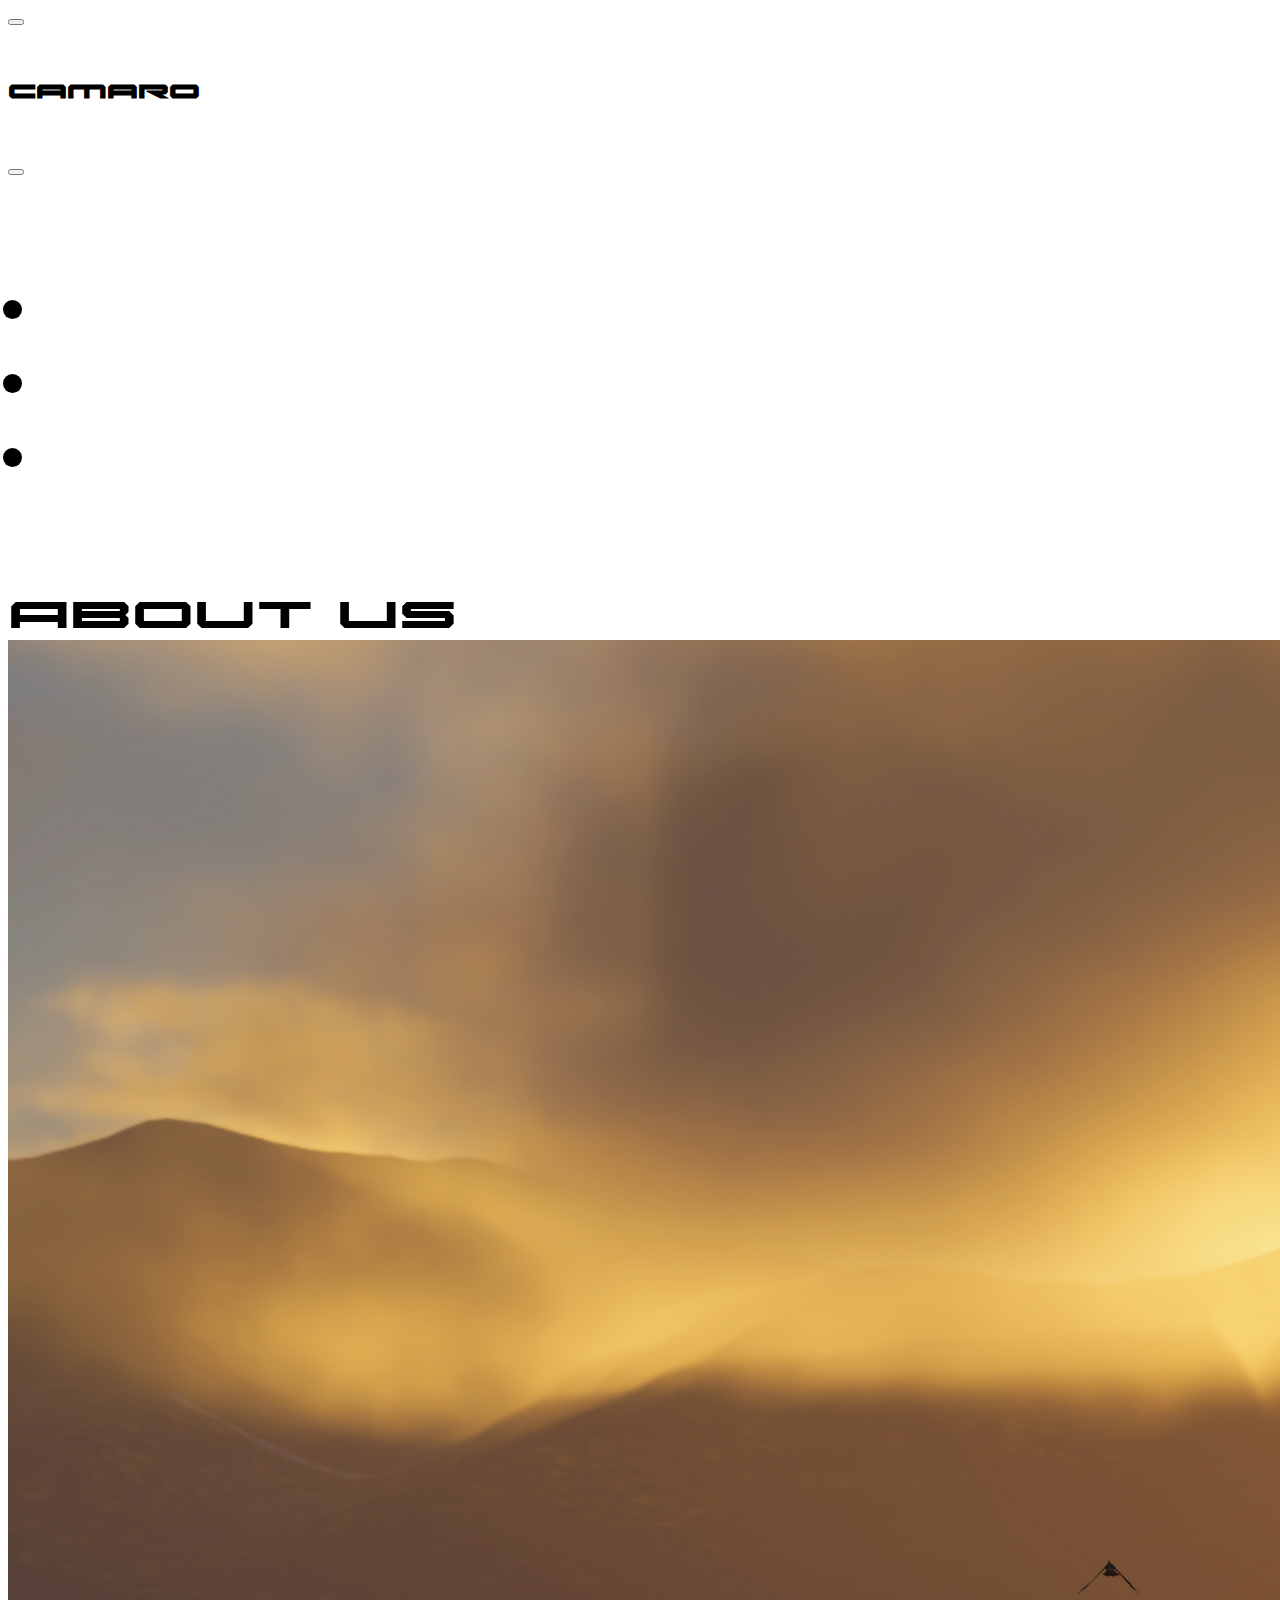
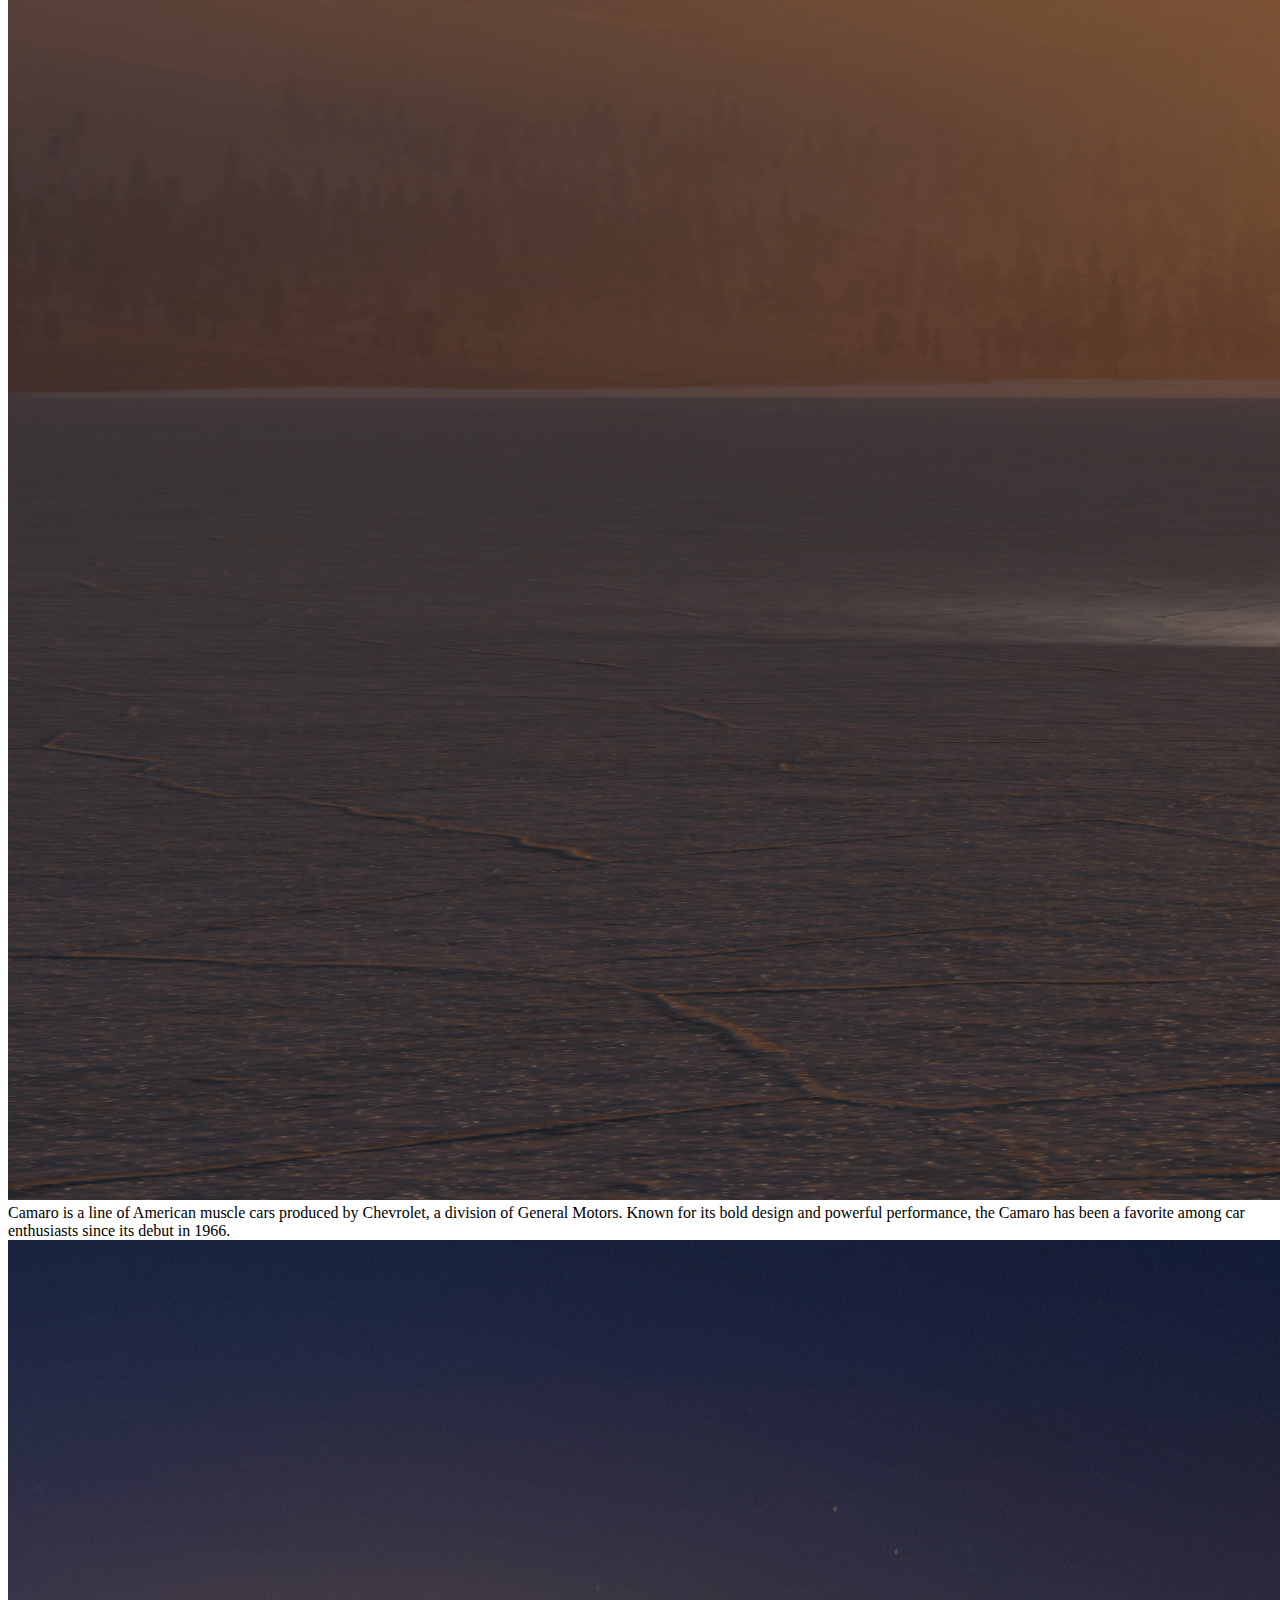
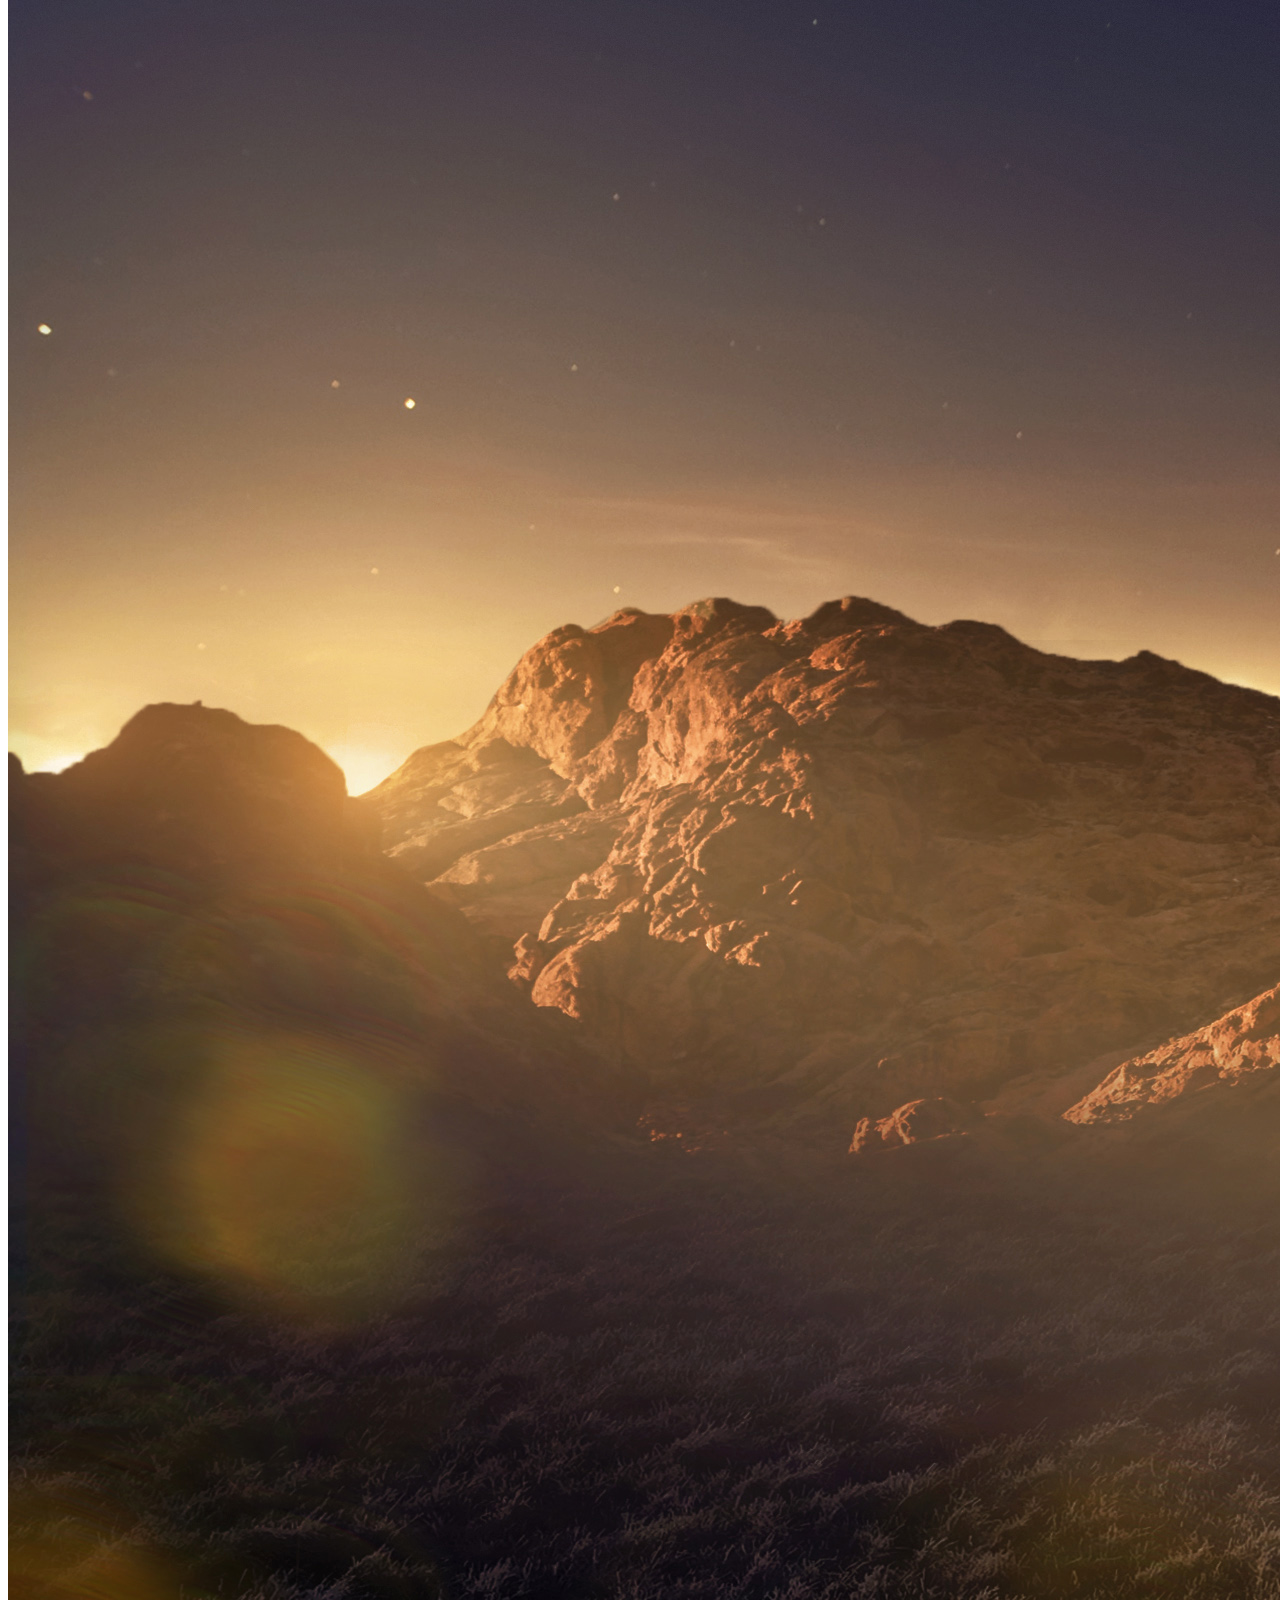
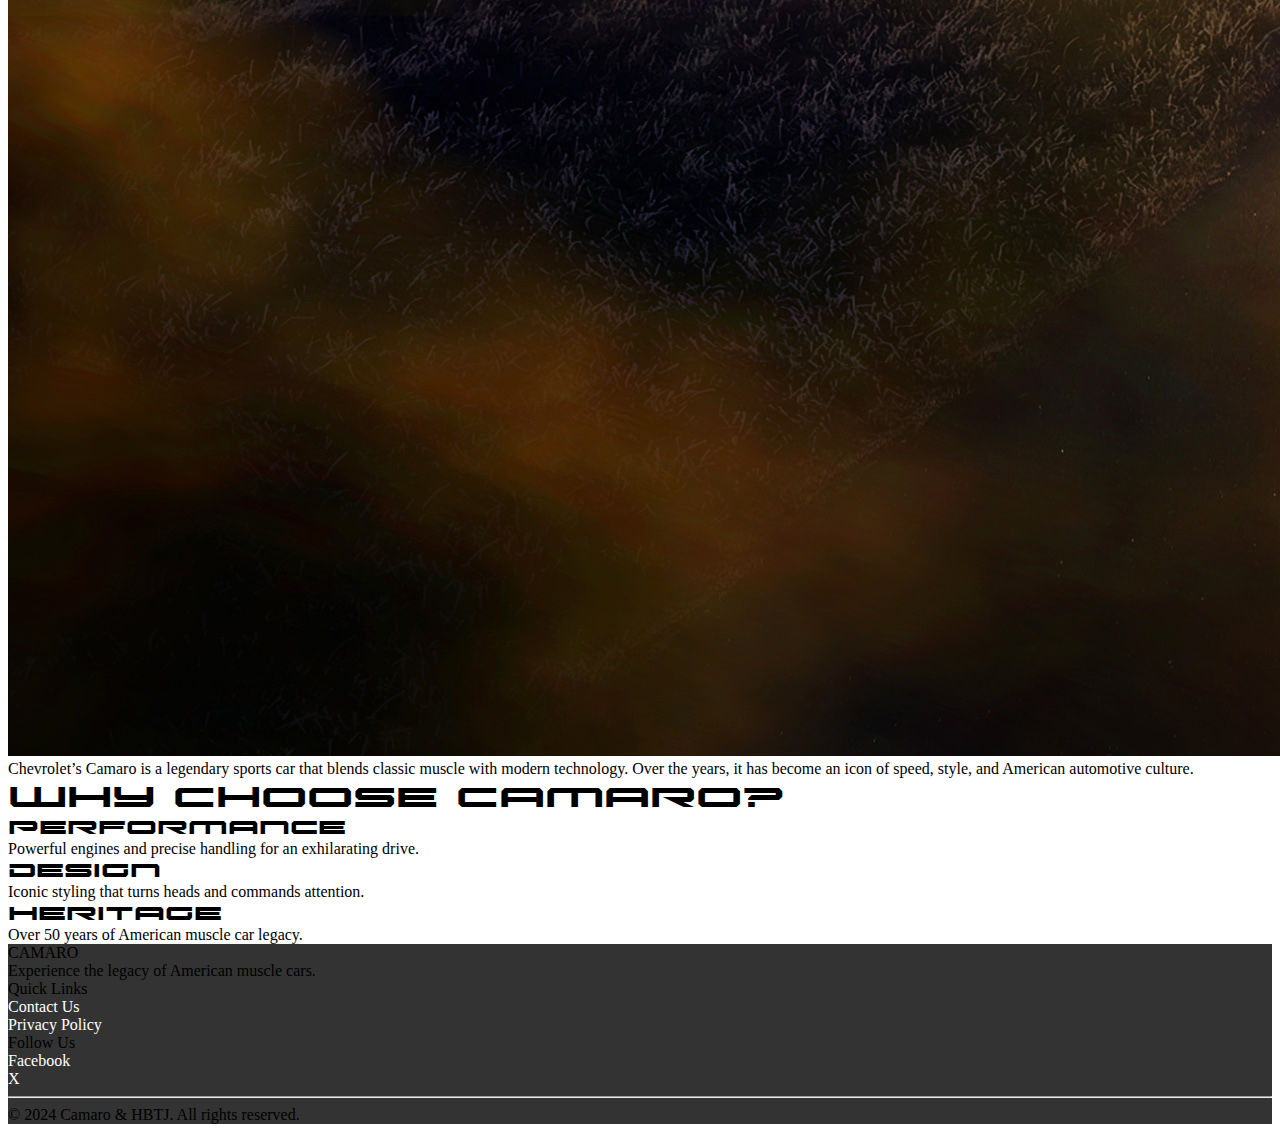
<file: about.html>
<!doctype html>
<html lang="en">
  <head>
    <title>About Us</title>
    <!-- Required meta tags -->
    <meta charset="utf-8" />
    <meta
      name="viewport"
      content="width=device-width, initial-scale=1, shrink-to-fit=no"
    />

    <!-- Bootstrap CSS v5.2.1 -->
    <link
      href="https://cdn.jsdelivr.net/npm/bootstrap@5.3.2/dist/css/bootstrap.min.css"
      rel="stylesheet"
      integrity="sha384-T3c6CoIi6uLrA9TneNEoa7RxnatzjcDSCmG1MXxSR1GAsXEV/Dwwykc2MPK8M2HN"
      crossorigin="anonymous"
    />
    <link rel="stylesheet" href="style.css">
  </head>

  <body class="bg-black overflow-x-hidden">
    <header>
      <nav class="navbar navbar-dark bg-body-transparent text-black">
        <div class="container-fluid d-flex align-items-center justify-content-end">
          <button class="navbar-toggler" type="button" data-bs-toggle="offcanvas" data-bs-target="#offcanvasNavbar" aria-controls="offcanvasNavbar" aria-label="Toggle navigation">
            <span class="navbar-toggler-icon"></span>
          </button>
          <div class="offcanvas offcanvas-end" tabindex="-1" id="offcanvasNavbar" aria-labelledby="offcanvasNavbarLabel">
            <div class="offcanvas-header bg-666 text-white" data-bs-theme="dark">
              <h5 class="offcanvas-title oramac-5" id="offcanvasNavbarLabel">Camaro</h5>
              <button type="button" class="btn-close" data-bs-dismiss="offcanvas" aria-label="Close"></button>
            </div>
            <div class="offcanvas-body bg-666 oramac-2">
              <ul class="navbar-nav justify-content-center align-items-center d-flex fs-3 flex-grow-1 pe-3">
                <li class="nav-item">
                  <a class="nav-link" href="home.html">Home</a>
                </li>
                <li class="nav-item">
                  <a class="nav-link" href="about.html">About</a>
                </li>
                <li class="nav-item">
                  <a class="nav-link" href="timeline.html">Models/Timeline</a>
                </li>
              </ul>
            </div>
          </div>
        </div>
      </nav>
    </header>
    <main>
      <div class="container-fluid">
        <div class="row">
          <div class="col-12 d-flex align-items-center justify-content-center text-center oramac-3 text-white text-decoration-underline slideDown">
            About Us
          </div>
        </div>
      </div>
      <div class="container">
        <div class="row">
          <div class="col-lg-5 col-md-12 d-flex align-items-center justify-content-center text-center slideRight my-3">
            <img src="imgs/Camaro1.jpg" class="img-fluid mx-auto rounded-4" alt="Camaro1">
          </div>
          <div class="col-lg-7 col-md-12 text-white d-flex align-items-center justify-content-center text-center oramac-ss slideLeft my-3">
            Camaro is a line of American muscle cars produced by Chevrolet, a division of General Motors. Known for its bold design and powerful performance, the Camaro has been a favorite among car enthusiasts since its debut in 1966.
          </div>
        </div>
        <div class="row">
          <div class="col-lg-5 col-md-12 d-flex align-items-center justify-content-center text-center slideRight my-3">
            <img src="imgs/Camaro2.jpg" class="img-fluid mx-auto rounded-4" alt="Camaro2">
          </div>
          <div class="col-lg-7 col-md-12 text-white d-flex align-items-center justify-content-center text-center oramac-ss slideLeft my-3">
            Chevrolet’s Camaro is a legendary sports car that blends classic muscle with modern technology. Over the years, it has become an icon of speed, style, and American automotive culture.
          </div>
        </div>
      </div>
      <div class="container-fluid">
        <div class="row">
          <div class="col-12 d-flex align-items-center justify-content-center text-center oramac-4 text-white text-decoration-underline my-4">
            Why Choose Camaro?
          </div>
        </div>
        <div class="row">
          <div class="col-lg-4 col-sm-12 my-3">
            <div class="border border-1 border-white text-center text-white p-3 mx-4 rounded-4 h-100">
              <span class="oramac-5 text-decoration-underline">Performance</span><br><span class="oramac-ss">Powerful engines and precise handling for an exhilarating drive.</span>
            </div>
          </div>
          <div class="col-lg-4 col-sm-12 my-3">
            <div class="border border-1 border-white text-center text-white p-3 mx-4 rounded-4 h-100">
              <span class="oramac-5 text-decoration-underline">Design</span><br><span class="oramac-ss">Iconic styling that turns heads and commands attention.</span>
            </div>
          </div>
          <div class="col-lg-4 col-sm-12 my-3">
            <div class="border border-1 border-white text-center text-white p-3 mx-4 rounded-4 h-100">
              <span class="oramac-5 text-decoration-underline">Heritage</span><br><span class="oramac-ss">Over 50 years of American muscle car legacy.</span>
            </div>
          </div>
        </div>
      </div>
    </main>
    <footer>
      <div class="container-fluid text-white bg-333 fs-3 mt-5">
        <div class="row p-4 h-100">
          <div class="col-4">
            CAMARO<br><span class="fs-5 opacity-50">Experience the legacy of American muscle cars.</span>
          </div>
          <div class="col-4">
            Quick Links<br><span class="fs-5 text-decoration-underline opacity-50 pointer"><a href="https://www.chevrolet.com/support" target="_blank">Contact Us</a> <br><a href="https://www.gm.com/privacy-statement" target="_blank">Privacy Policy</a></span>
          </div>
          <div class="col-4">
            Follow Us<br><span class="fs-5 scale opacity-50 pointer"><a href="https://www.facebook.com/chevycamaro/" target="_blank">Facebook</a> <br><a href="https://x.com/chevycamaro" target="_blank">X</a></span>
          </div>
        </div>
        <hr class="border border-1 border-white opacity-100">
        <div class="row">
          <div class="col-12 text-center fs-5 opacity-50 mb-3">
            © 2024 Camaro & HBTJ. All rights reserved.
          </div>
        </div>
      </div>
    </footer>
    <!-- Bootstrap JavaScript Libraries -->
    <script
      src="https://cdn.jsdelivr.net/npm/@popperjs/core@2.11.8/dist/umd/popper.min.js"
      integrity="sha384-I7E8VVD/ismYTF4hNIPjVp/Zjvgyol6VFvRkX/vR+Vc4jQkC+hVqc2pM8ODewa9r"
      crossorigin="anonymous"
    ></script>

    <script
      src="https://cdn.jsdelivr.net/npm/bootstrap@5.3.2/dist/js/bootstrap.min.js"
      integrity="sha384-BBtl+eGJRgqQAUMxJ7pMwbEyER4l1g+O15P+16Ep7Q9Q+zqX6gSbd85u4mG4QzX+"
      crossorigin="anonymous"
    ></script>
    <script src="script.js"></script>
  </body>
</html>
</file>
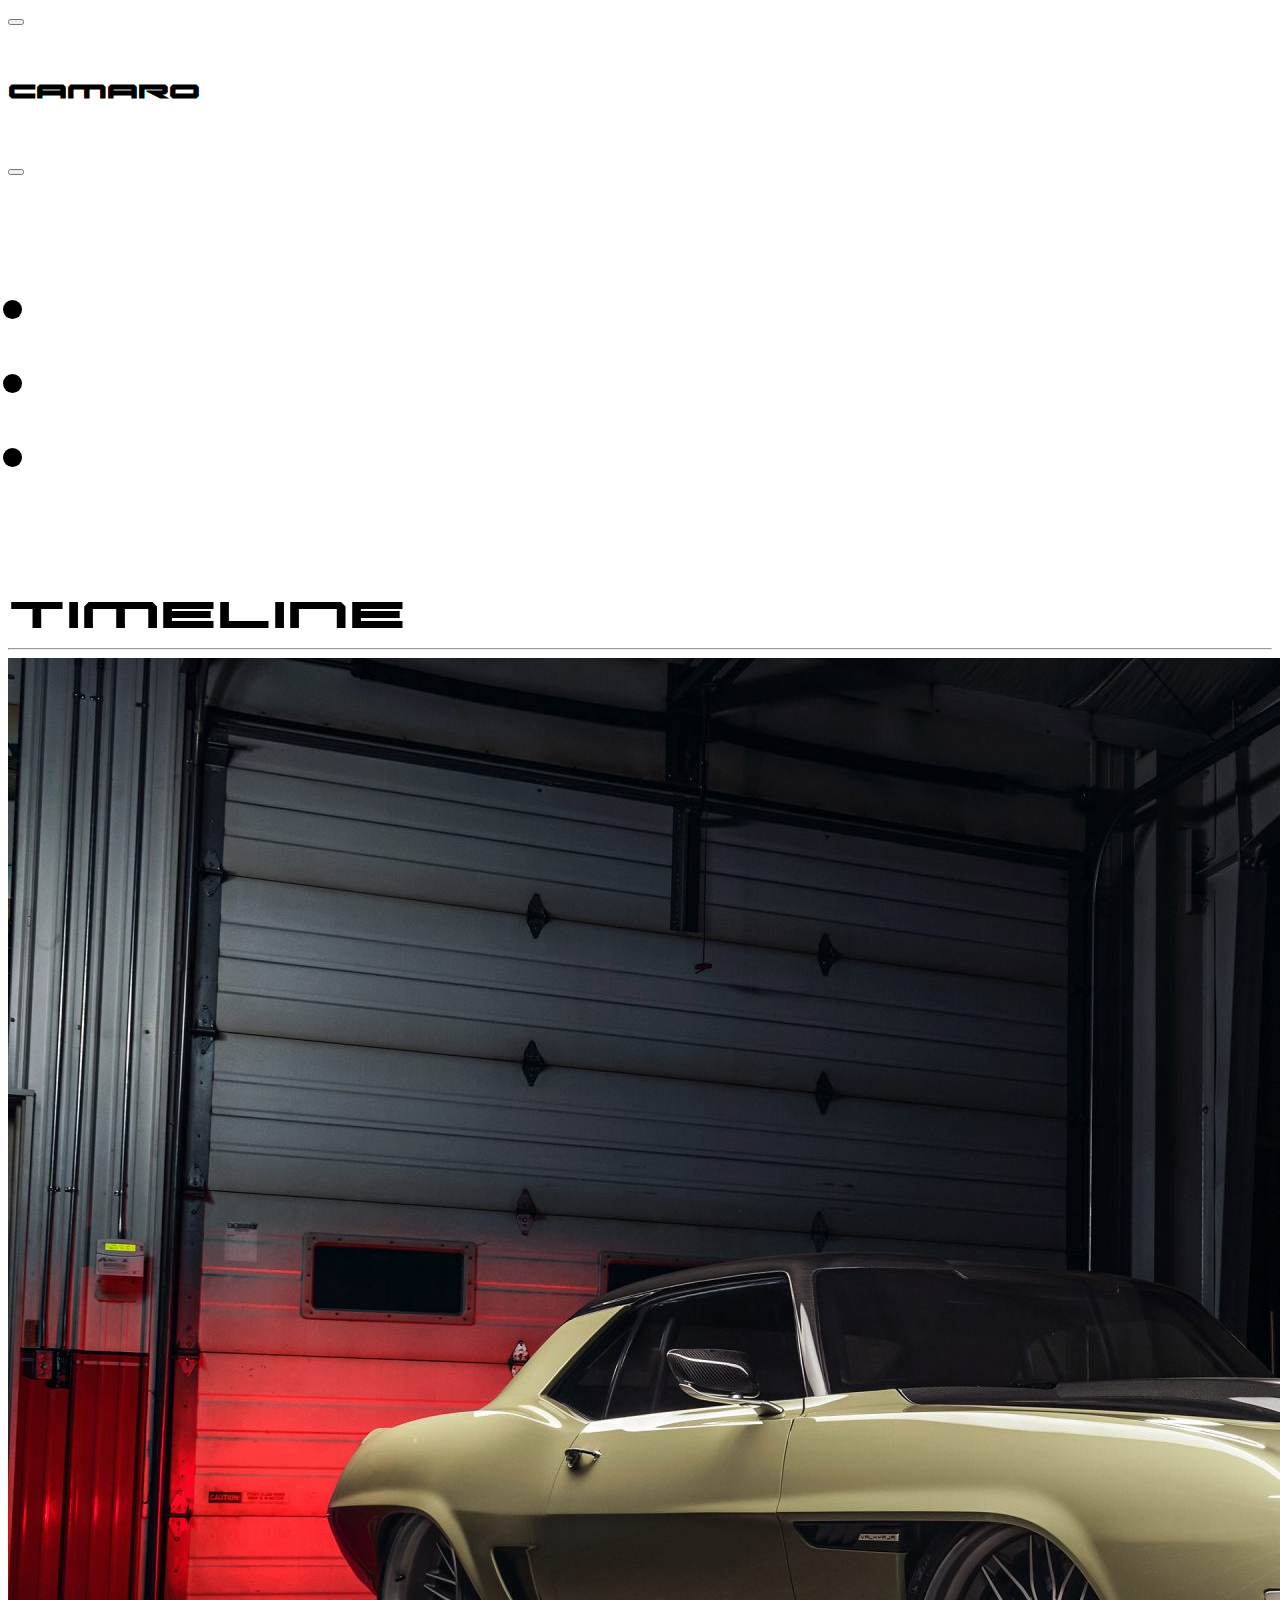
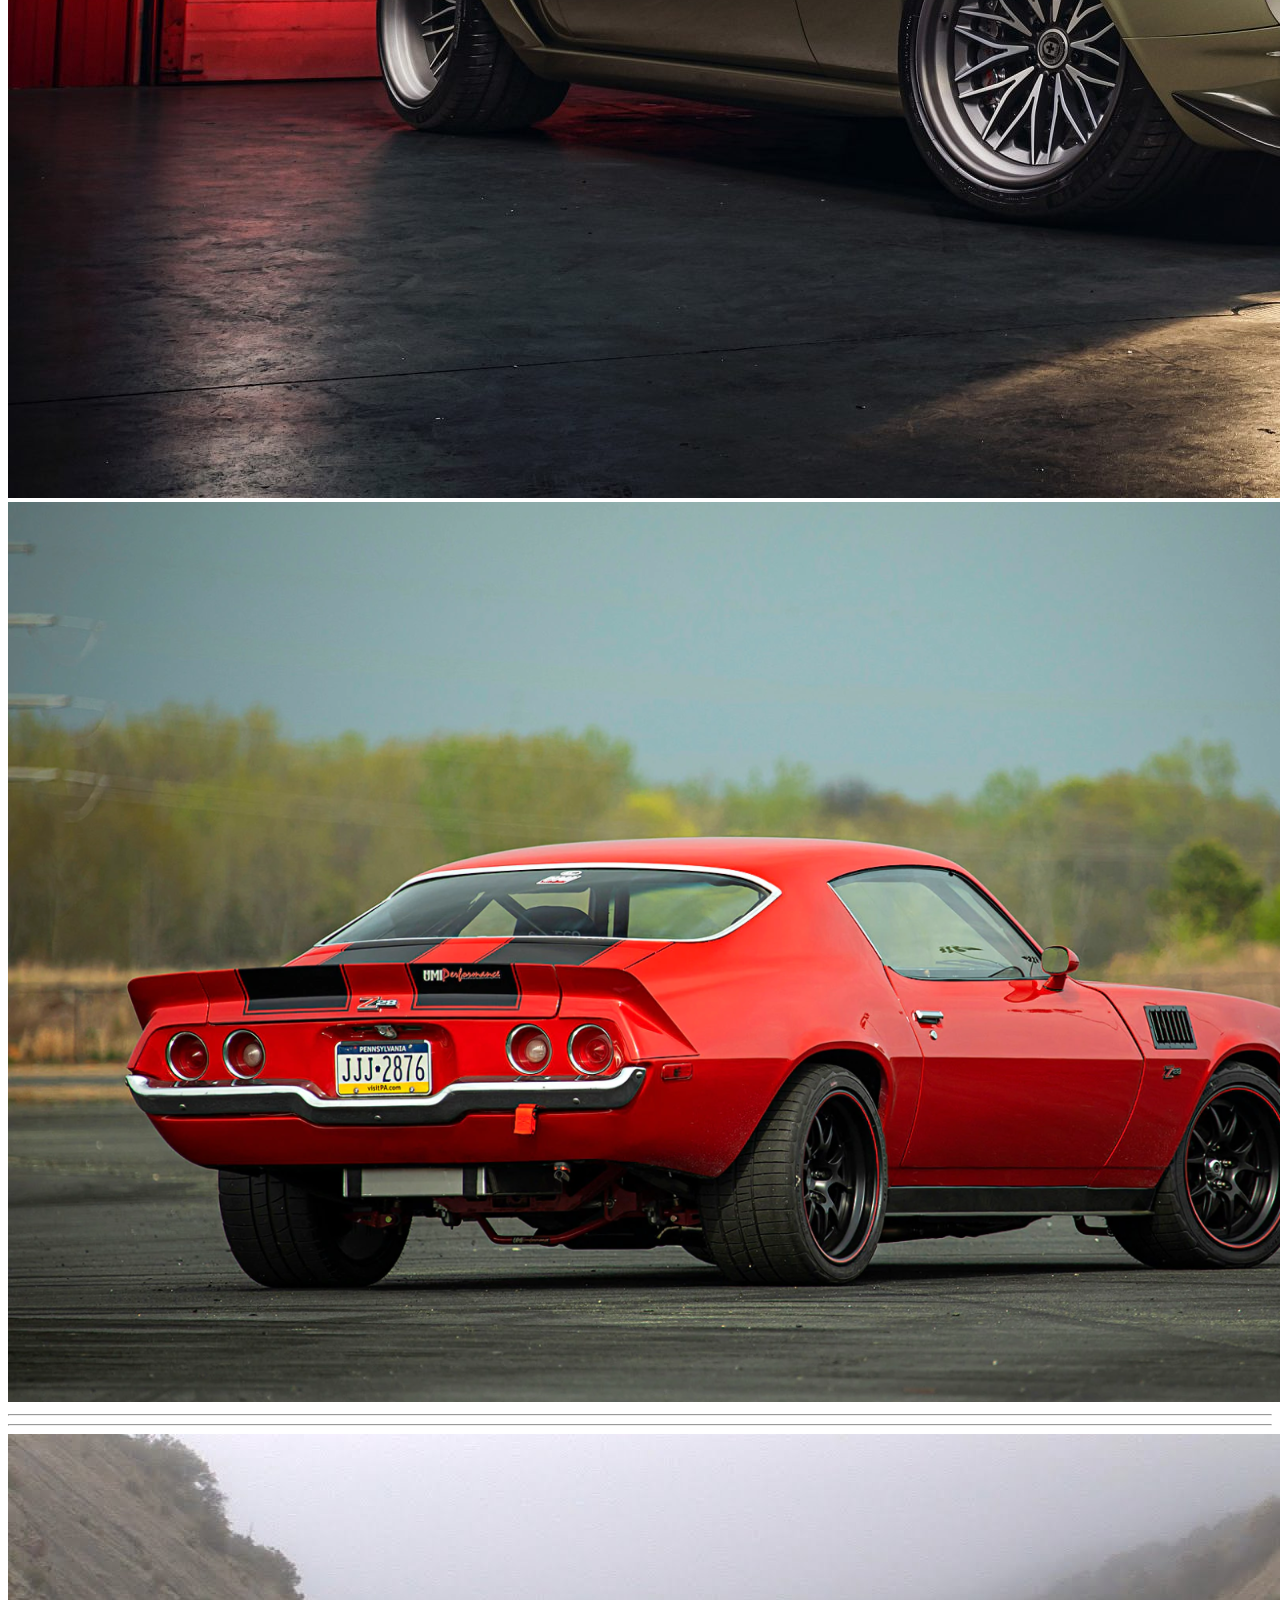
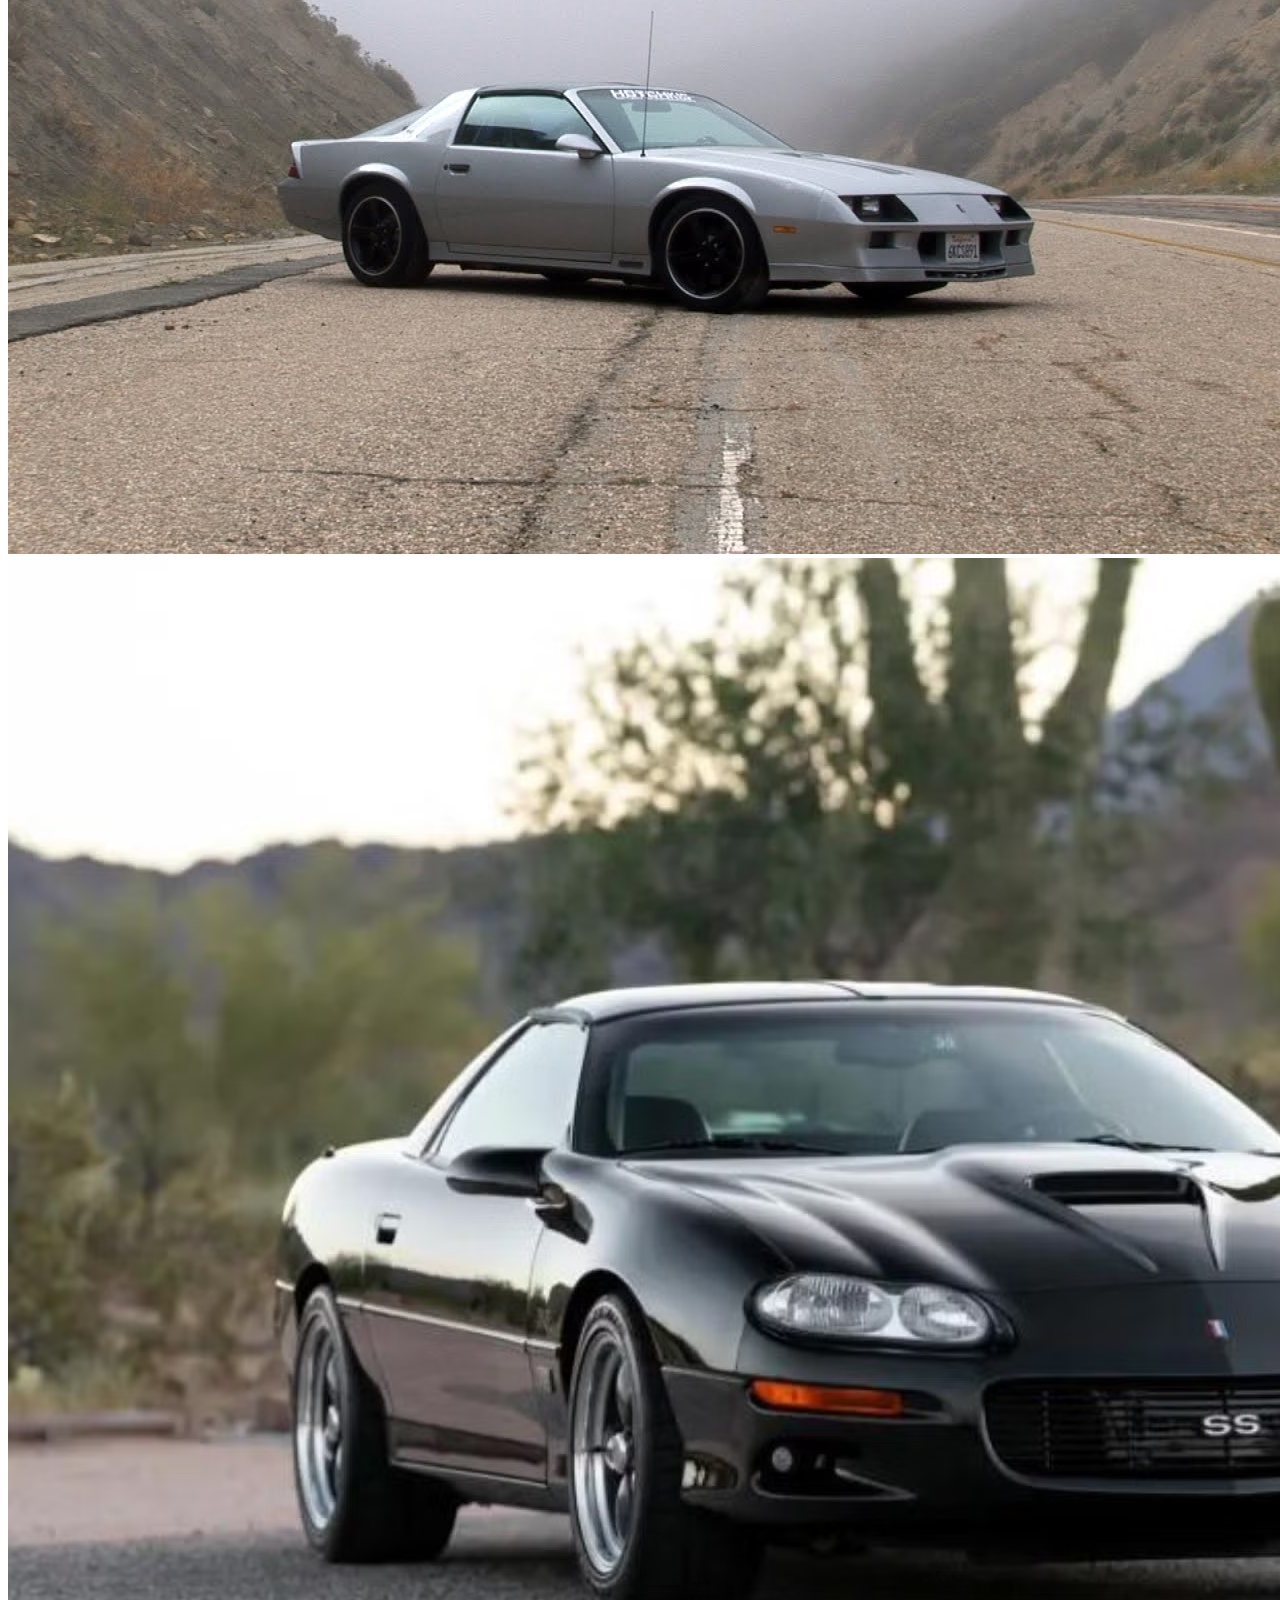
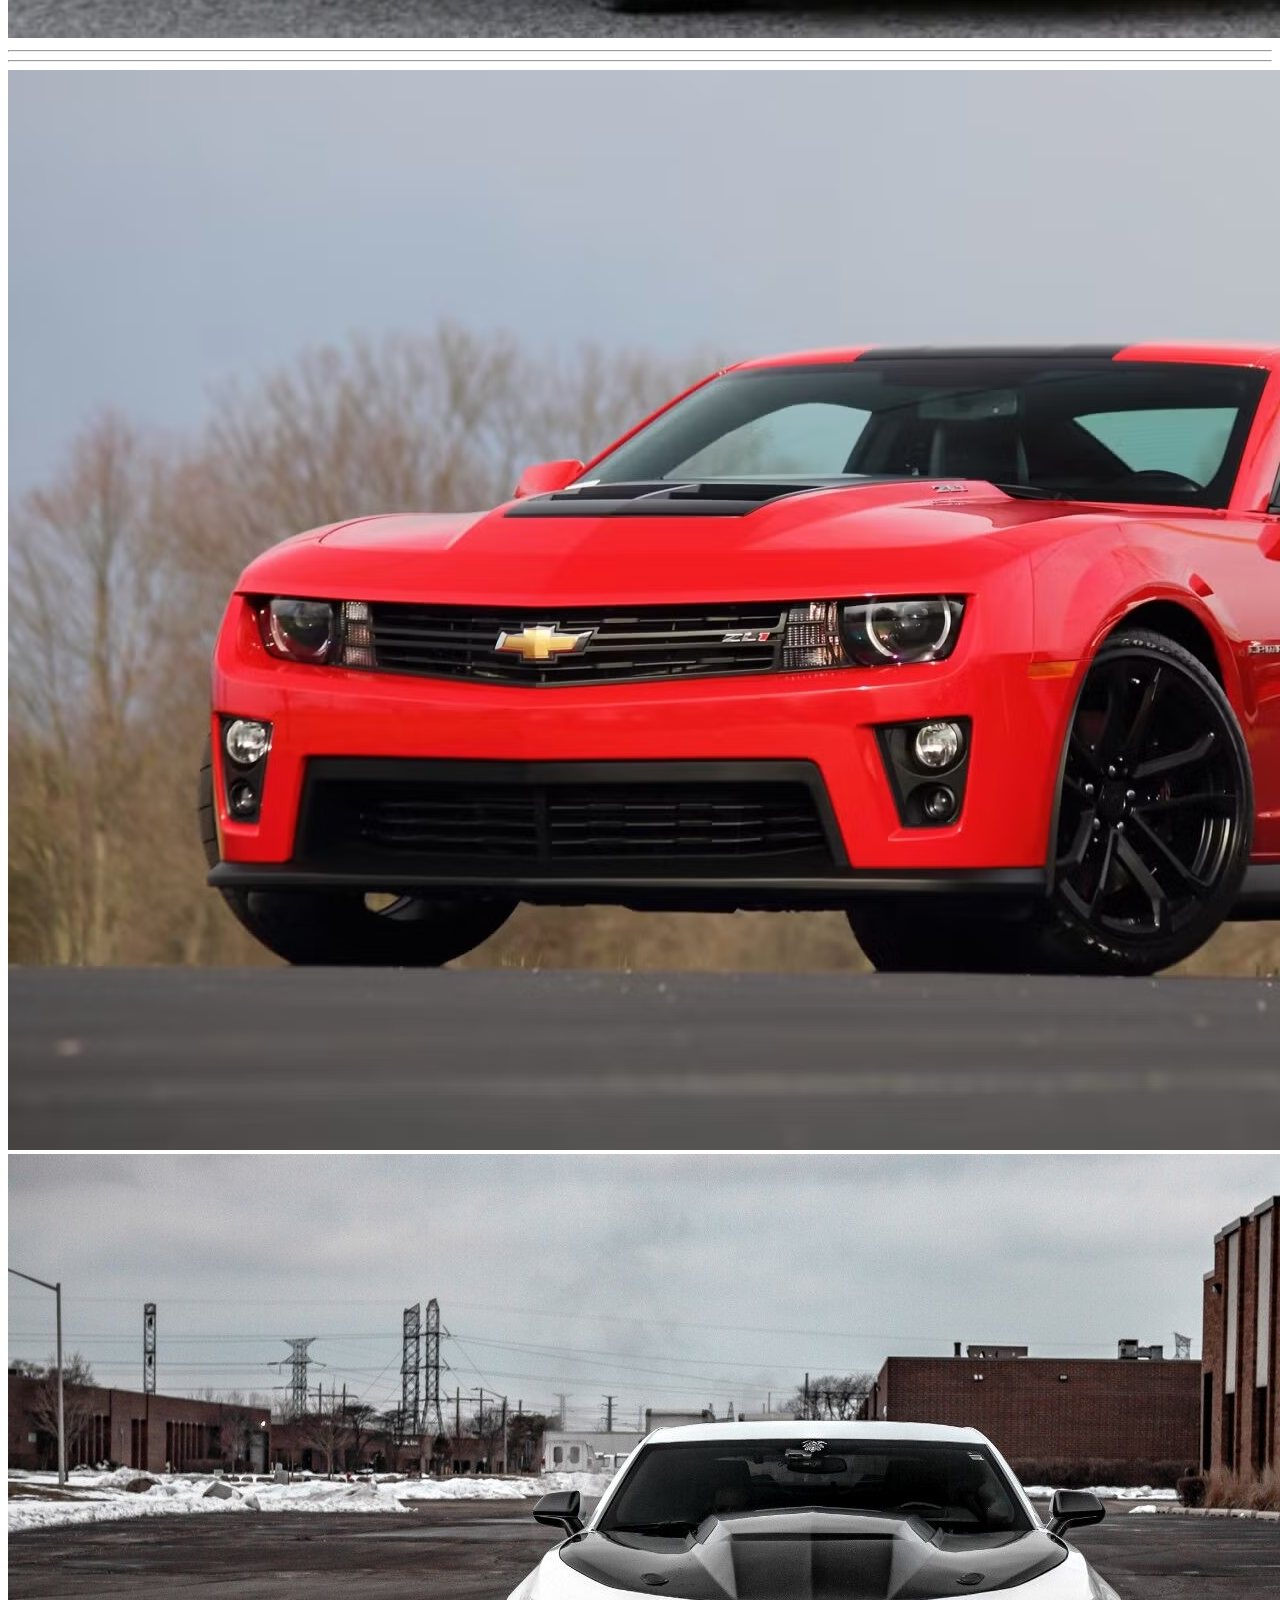
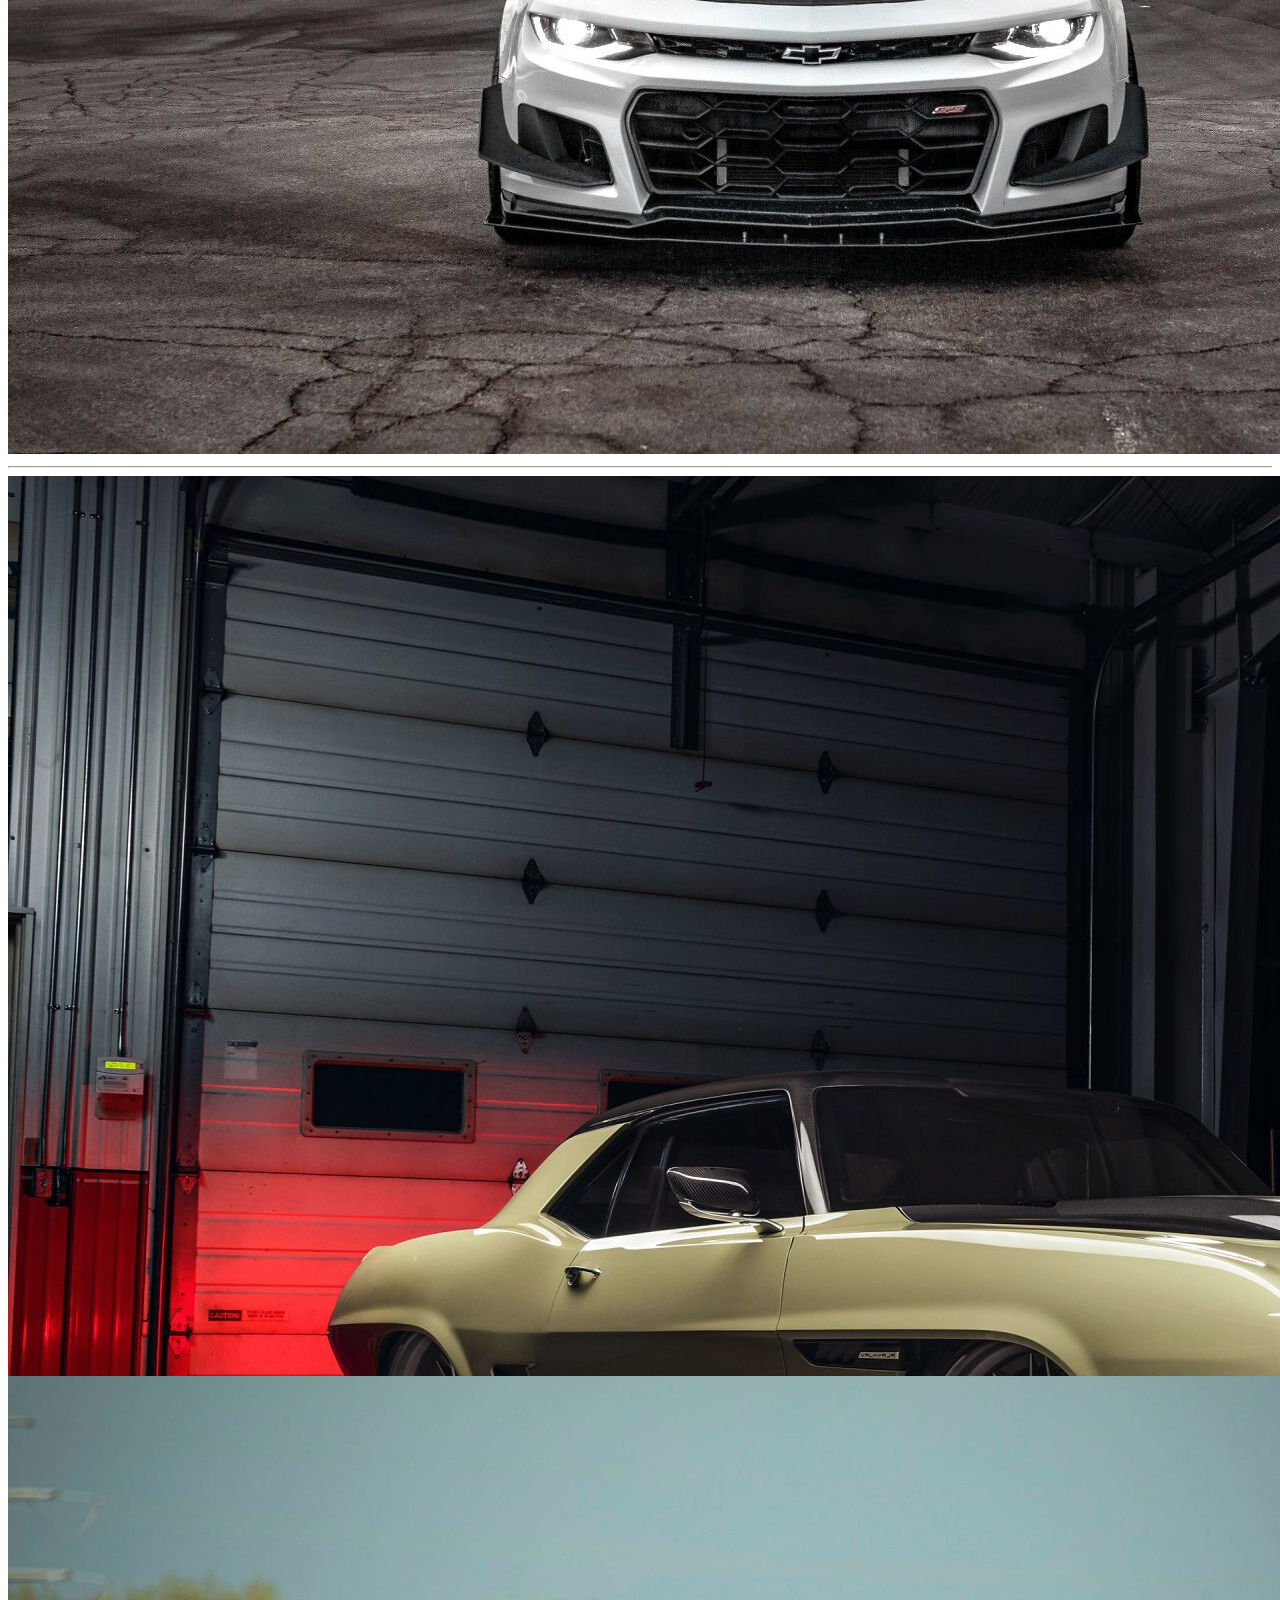
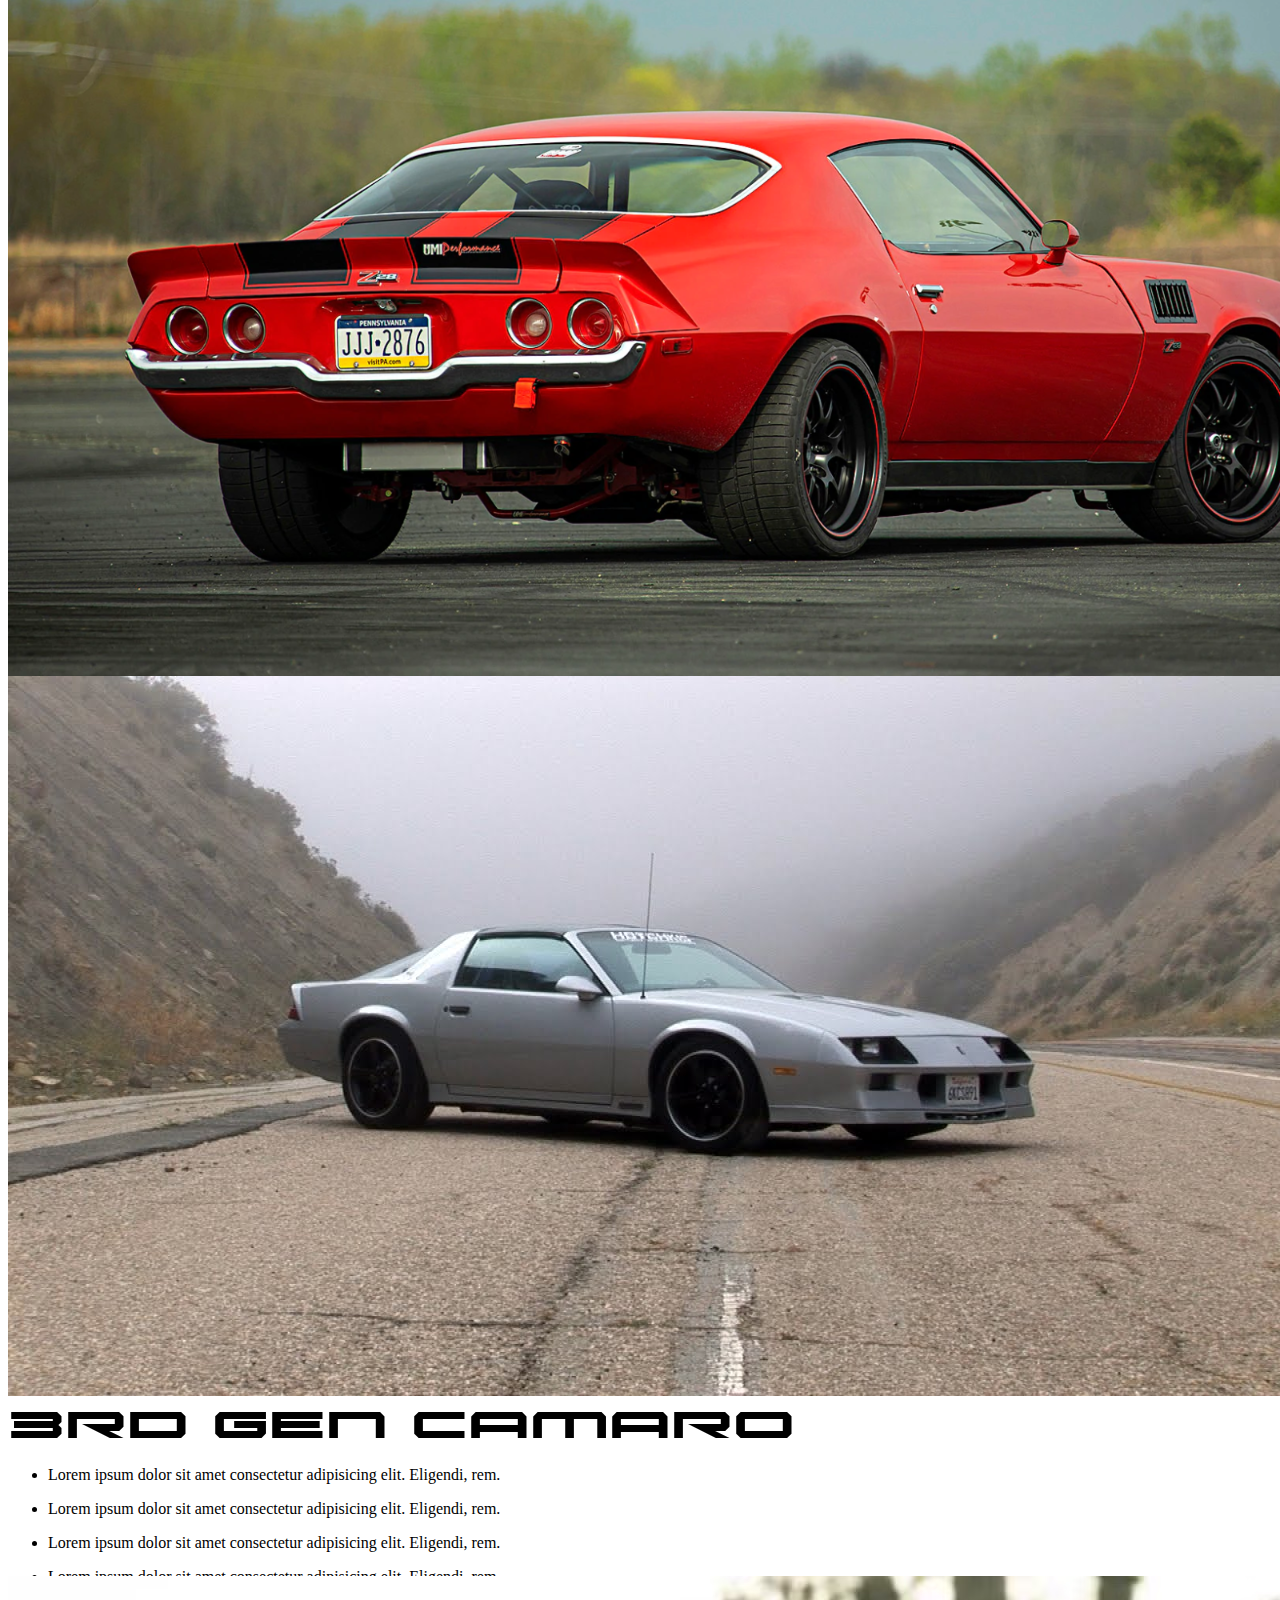
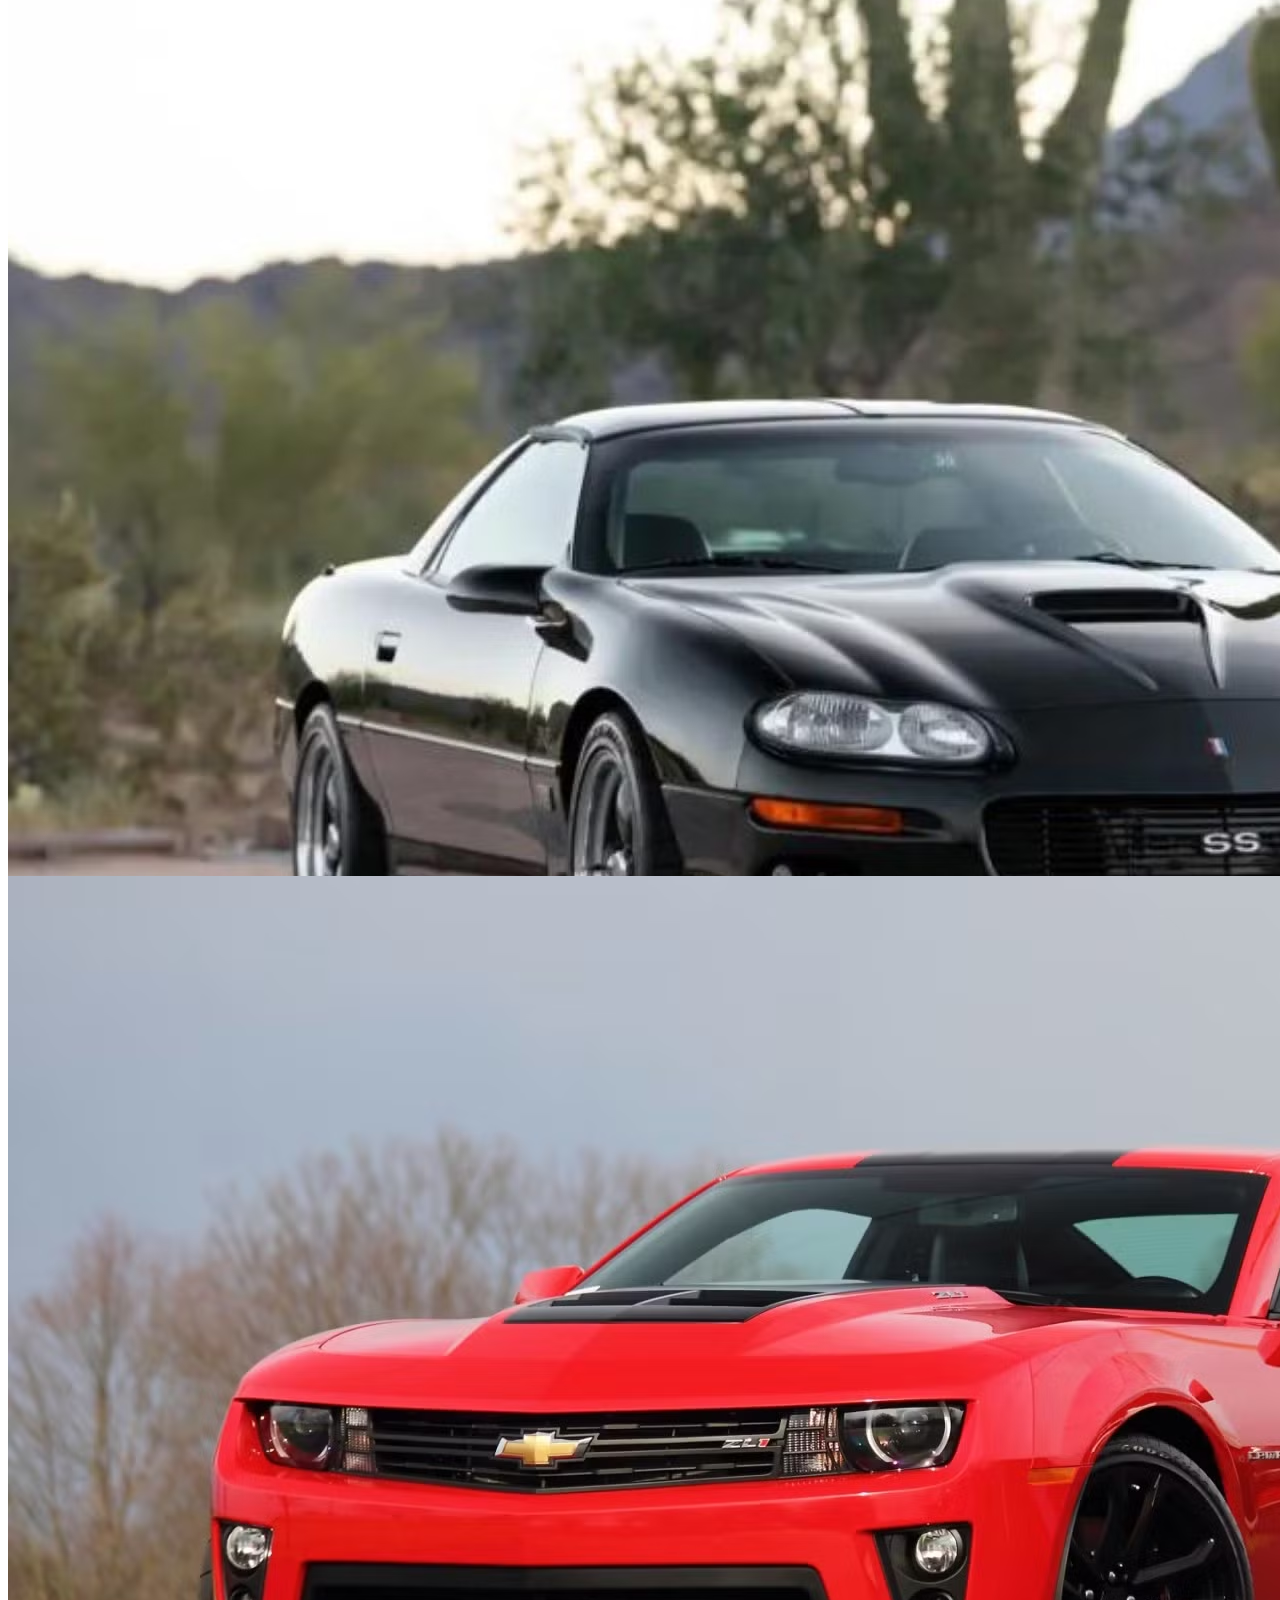
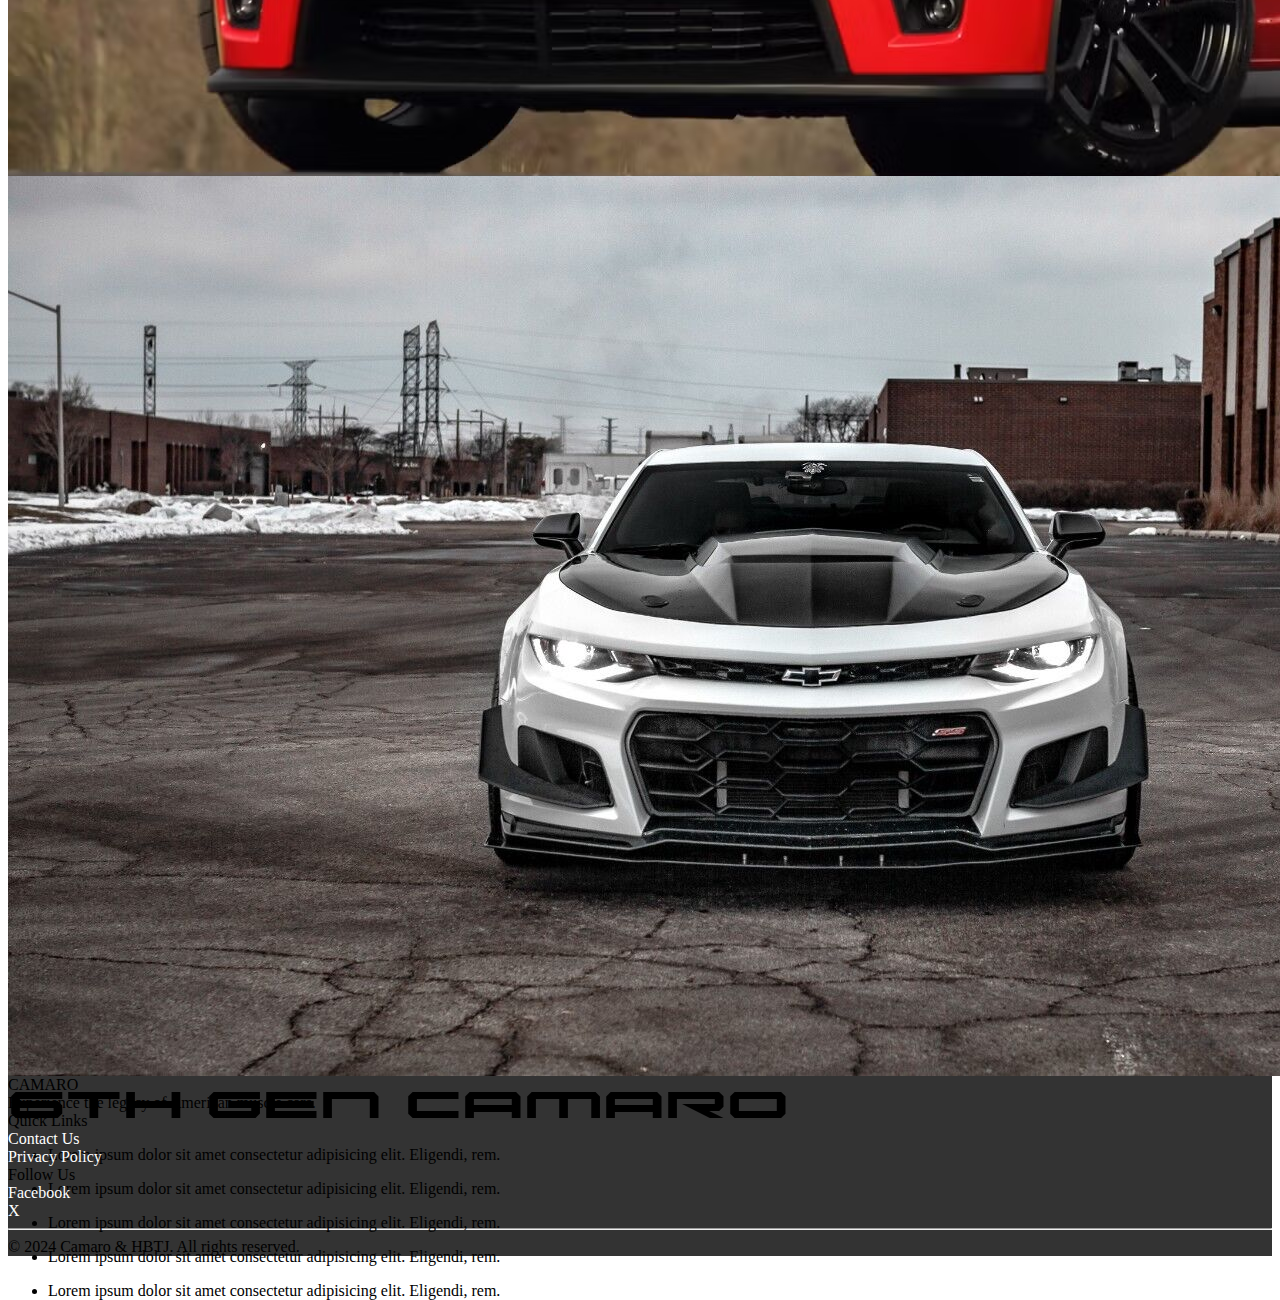
<file: timeline.html>
<!doctype html>
<html lang="en">
  <head>
    <title>Models/Timeline</title>
    <!-- Required meta tags -->
    <meta charset="utf-8" />
    <meta
      name="viewport"
      content="width=device-width, initial-scale=1, shrink-to-fit=no"
    />

    <!-- Bootstrap CSS v5.2.1 -->
    <link
      href="https://cdn.jsdelivr.net/npm/bootstrap@5.3.2/dist/css/bootstrap.min.css"
      rel="stylesheet"
      integrity="sha384-T3c6CoIi6uLrA9TneNEoa7RxnatzjcDSCmG1MXxSR1GAsXEV/Dwwykc2MPK8M2HN"
      crossorigin="anonymous"
    />
    <link rel="stylesheet" href="style.css">
  </head>

  <body class="bg-black overflow-x-hidden">
    <header class="">
      <nav class="navbar navbar-dark bg-body-transparent text-black">
        <div class="container-fluid d-flex align-items-center justify-content-end">
          <button class="navbar-toggler" type="button" data-bs-toggle="offcanvas" data-bs-target="#offcanvasNavbar" aria-controls="offcanvasNavbar" aria-label="Toggle navigation">
            <span class="navbar-toggler-icon"></span>
          </button>
          <div class="offcanvas offcanvas-end" tabindex="-1" id="offcanvasNavbar" aria-labelledby="offcanvasNavbarLabel">
            <div class="offcanvas-header bg-666 text-white" data-bs-theme="dark">
              <h5 class="offcanvas-title oramac-5" id="offcanvasNavbarLabel">Camaro</h5>
              <button type="button" class="btn-close" data-bs-dismiss="offcanvas" aria-label="Close"></button>
            </div>
            <div class="offcanvas-body bg-666 oramac-2">
              <ul class="navbar-nav justify-content-center align-items-center d-flex fs-3 flex-grow-1 pe-3">
                <li class="nav-item">
                  <a class="nav-link" href="home.html">Home</a>
                </li>
                <li class="nav-item">
                  <a class="nav-link" href="about.html">About</a>
                </li>
                <li class="nav-item">
                  <a class="nav-link" href="timeline.html">Models/Timeline</a>
                </li>
              </ul>
            </div>
          </div>
        </div>
      </nav>
    </header>
    <main class="">
      <div class="container-fluid">
        <div class="row">
          <div class="col-12 d-flex align-items-center justify-content-center text-center oramac-3 text-white text-decoration-underline slideDown">
            Timeline
          </div>
        </div>
      </div>
      <div class="container slideUp">
        <div class="row">
          <div class="col-6 border-end border-1 border-white"></div>
          <div class="col-6 border-start border-1 border-white">
            <div class="row">
              <div class="col-3 d-flex align-items-center justify-content-center text-center p-0">
                <hr class="border border-1 border-white opacity-100 w-100">
              </div>
              <div class="col-9 p-0 text-start">
                <img src="imgs/Gen1.jpg" class="img-fluid w-50 zoom rounded border border-2 border-white">
              </div>
            </div>
          </div>
        </div>
        <div class="row">
          <div class="col-6 border-end border-1 border-white">
            <div class="row">
              <div class="col-9 p-0 text-end">
                <img src="imgs/Gen2.jpg" class="img-fluid w-50 zoom rounded border border-2 border-white">
              </div>
              <div class="col-3 d-flex align-items-center justify-content-center text-center p-0">
                <hr class="border border-1 border-white opacity-100 w-100">
              </div>
            </div>
          </div>
          <div class="col-6 border-start border-1 border-white"></div>
        </div>
        <div class="row">
          <div class="col-6 border-end border-1 border-white"></div>
          <div class="col-6 border-start border-1 border-white">
            <div class="row">
              <div class="col-3 d-flex align-items-center justify-content-center text-center p-0">
                <hr class="border border-1 border-white opacity-100 w-100">
              </div>
              <div class="col-9 p-0 text-start">
                <img src="imgs/Gen3.jpg" class="img-fluid w-50 zoom rounded border border-2 border-white">
              </div>
            </div>
          </div>
        </div>
        <div class="row">
          <div class="col-6 border-end border-1 border-white">
            <div class="row">
              <div class="col-9 p-0 text-end">
                <img src="imgs/Gen4.jpg" class="img-fluid w-50 zoom rounded border border-2 border-white">
              </div>
              <div class="col-3 d-flex align-items-center justify-content-center text-center p-0">
                <hr class="border border-1 border-white opacity-100 w-100">
              </div>
            </div>
          </div>
          <div class="col-6 border-start border-1 border-white"></div>
        </div>
        <div class="row">
          <div class="col-6 border-end border-1 border-white"></div>
          <div class="col-6 border-start border-1 border-white">
            <div class="row">
              <div class="col-3 d-flex align-items-center justify-content-center text-center p-0">
                <hr class="border border-1 border-white opacity-100 w-100">
              </div>
              <div class="col-9 p-0 text-start">
                <img src="imgs/Gen5.jpg" class="img-fluid w-50 zoom rounded border border-2 border-white">
              </div>
            </div>
          </div>
        </div>
        <div class="row">
          <div class="col-6 border-end border-1 border-white">
            <div class="row">
              <div class="col-9 p-0 text-end">
                <img src="imgs/Gen6.jpg" class="img-fluid w-50 zoom rounded border border-2 border-white">
              </div>
              <div class="col-3 d-flex align-items-center justify-content-center text-center p-0">
                <hr class="border border-1 border-white opacity-100 w-100">
              </div>
            </div>
          </div>
          <div class="col-6 border-start border-1 border-white"></div>
        </div>
      </div>
    </main>
    <div class="container-fluid d-flex align-items-center justify-content-center text-center position-absolute top-0 size fadeIn d-none" id="gen1">
      <img src="imgs/Gen1.jpg" class="img-fluid opacity-50 h-100 position-absolute z-0">
      <div class="container">
        <div class="oramac-3 text-white">
          1st Gen Camaro
        </div>
        <div class="oramac-ss text-white">
          <ul>
            <li>
              Lorem ipsum dolor sit amet consectetur adipisicing elit. Eligendi, rem.
            </li>
          </ul>
          <ul>
            <li>
              Lorem ipsum dolor sit amet consectetur adipisicing elit. Eligendi, rem.
            </li>
          </ul>
          <ul>
            <li>
              Lorem ipsum dolor sit amet consectetur adipisicing elit. Eligendi, rem.
            </li>
          </ul>
          <ul>
            <li>
              Lorem ipsum dolor sit amet consectetur adipisicing elit. Eligendi, rem.
            </li>
          </ul>
          <ul>
            <li>
              Lorem ipsum dolor sit amet consectetur adipisicing elit. Eligendi, rem.
            </li>
          </ul>
        </div>
      </div>
    </div>
    <div class="container-fluid d-flex align-items-center justify-content-center text-center position-absolute top-0 size fadeIn d-none" id="gen2">
      <img src="imgs/Gen2.jpg" class="img-fluid opacity-50 h-100 position-absolute z-0">
      <div class="container">
        <div class="oramac-3 text-white">
          2nd Gen Camaro
        </div>
        <div class="oramac-ss text-white">
          <ul>
            <li>
              Lorem ipsum dolor sit amet consectetur adipisicing elit. Eligendi, rem.
            </li>
          </ul>
          <ul>
            <li>
              Lorem ipsum dolor sit amet consectetur adipisicing elit. Eligendi, rem.
            </li>
          </ul>
          <ul>
            <li>
              Lorem ipsum dolor sit amet consectetur adipisicing elit. Eligendi, rem.
            </li>
          </ul>
          <ul>
            <li>
              Lorem ipsum dolor sit amet consectetur adipisicing elit. Eligendi, rem.
            </li>
          </ul>
          <ul>
            <li>
              Lorem ipsum dolor sit amet consectetur adipisicing elit. Eligendi, rem.
            </li>
          </ul>
        </div>
      </div>
    </div>
    <div class="container-fluid d-flex align-items-center justify-content-center text-center position-absolute top-0 size fadeIn d-none" id="gen3">
      <img src="imgs/Gen3.jpg" class="img-fluid opacity-50 h-100 position-absolute z-0">
      <div class="container">
        <div class="oramac-3 text-white">
          3rd Gen Camaro
        </div>
        <div class="oramac-ss text-white">
          <ul>
            <li>
              Lorem ipsum dolor sit amet consectetur adipisicing elit. Eligendi, rem.
            </li>
          </ul>
          <ul>
            <li>
              Lorem ipsum dolor sit amet consectetur adipisicing elit. Eligendi, rem.
            </li>
          </ul>
          <ul>
            <li>
              Lorem ipsum dolor sit amet consectetur adipisicing elit. Eligendi, rem.
            </li>
          </ul>
          <ul>
            <li>
              Lorem ipsum dolor sit amet consectetur adipisicing elit. Eligendi, rem.
            </li>
          </ul>
          <ul>
            <li>
              Lorem ipsum dolor sit amet consectetur adipisicing elit. Eligendi, rem.
            </li>
          </ul>
        </div>
      </div>
    </div>
    <div class="container-fluid d-flex align-items-center justify-content-center text-center position-absolute top-0 size fadeIn d-none" id="gen4">
      <img src="imgs/Gen4.jpg" class="img-fluid opacity-50 h-100 position-absolute z-0">
      <div class="container">
        <div class="oramac-3 text-white">
          4th Gen Camaro
        </div>
        <div class="oramac-ss text-white">
          <ul>
            <li>
              Lorem ipsum dolor sit amet consectetur adipisicing elit. Eligendi, rem.
            </li>
          </ul>
          <ul>
            <li>
              Lorem ipsum dolor sit amet consectetur adipisicing elit. Eligendi, rem.
            </li>
          </ul>
          <ul>
            <li>
              Lorem ipsum dolor sit amet consectetur adipisicing elit. Eligendi, rem.
            </li>
          </ul>
          <ul>
            <li>
              Lorem ipsum dolor sit amet consectetur adipisicing elit. Eligendi, rem.
            </li>
          </ul>
          <ul>
            <li>
              Lorem ipsum dolor sit amet consectetur adipisicing elit. Eligendi, rem.
            </li>
          </ul>
        </div>
      </div>
    </div>
    <div class="container-fluid d-flex align-items-center justify-content-center text-center position-absolute top-0 size fadeIn d-none" id="gen5">
      <img src="imgs/Gen5.jpg" class="img-fluid opacity-50 h-100 position-absolute z-0">
      <div class="container">
        <div class="oramac-3 text-white">
          5th Gen Camaro
        </div>
        <div class="oramac-ss text-white">
          <ul>
            <li>
              Lorem ipsum dolor sit amet consectetur adipisicing elit. Eligendi, rem.
            </li>
          </ul>
          <ul>
            <li>
              Lorem ipsum dolor sit amet consectetur adipisicing elit. Eligendi, rem.
            </li>
          </ul>
          <ul>
            <li>
              Lorem ipsum dolor sit amet consectetur adipisicing elit. Eligendi, rem.
            </li>
          </ul>
          <ul>
            <li>
              Lorem ipsum dolor sit amet consectetur adipisicing elit. Eligendi, rem.
            </li>
          </ul>
          <ul>
            <li>
              Lorem ipsum dolor sit amet consectetur adipisicing elit. Eligendi, rem.
            </li>
          </ul>
        </div>
      </div>
    </div>
    <div class="container-fluid d-flex align-items-center justify-content-center text-center position-absolute top-0 size fadeIn d-none" id="gen6">
      <img src="imgs/Gen6.jpg" class="img-fluid opacity-50 h-100 position-absolute z-0">
      <div class="container">
        <div class="oramac-3 text-white">
          6th Gen Camaro
        </div>
        <div class="oramac-ss text-white">
          <ul>
            <li>
              Lorem ipsum dolor sit amet consectetur adipisicing elit. Eligendi, rem.
            </li>
          </ul>
          <ul>
            <li>
              Lorem ipsum dolor sit amet consectetur adipisicing elit. Eligendi, rem.
            </li>
          </ul>
          <ul>
            <li>
              Lorem ipsum dolor sit amet consectetur adipisicing elit. Eligendi, rem.
            </li>
          </ul>
          <ul>
            <li>
              Lorem ipsum dolor sit amet consectetur adipisicing elit. Eligendi, rem.
            </li>
          </ul>
          <ul>
            <li>
              Lorem ipsum dolor sit amet consectetur adipisicing elit. Eligendi, rem.
            </li>
          </ul>
        </div>
      </div>
    </div>
    <footer class="">
      <div class="container-fluid text-white bg-333 fs-3 mt-5">
        <div class="row p-4 h-100">
          <div class="col-4">
            CAMARO<br><span class="fs-5 opacity-50">Experience the legacy of American muscle cars.</span>
          </div>
          <div class="col-4">
            Quick Links<br><span class="fs-5 text-decoration-underline opacity-50 pointer"><a href="https://www.chevrolet.com/support" target="_blank">Contact Us</a> <br><a href="https://www.gm.com/privacy-statement" target="_blank">Privacy Policy</a></span>
          </div>
          <div class="col-4">
            Follow Us<br><span class="fs-5 scale opacity-50 pointer"><a href="https://www.facebook.com/chevycamaro/" target="_blank">Facebook</a> <br><a href="https://x.com/chevycamaro" target="_blank">X</a></span>
          </div>
        </div>
        <hr class="border border-1 border-white opacity-100">
        <div class="row">
          <div class="col-12 text-center fs-5 opacity-50 mb-3">
            © 2024 Camaro & HBTJ. All rights reserved.
          </div>
        </div>
      </div>
    </footer>
    <!-- Bootstrap JavaScript Libraries -->
    <script
      src="https://cdn.jsdelivr.net/npm/@popperjs/core@2.11.8/dist/umd/popper.min.js"
      integrity="sha384-I7E8VVD/ismYTF4hNIPjVp/Zjvgyol6VFvRkX/vR+Vc4jQkC+hVqc2pM8ODewa9r"
      crossorigin="anonymous"
    ></script>

    <script
      src="https://cdn.jsdelivr.net/npm/bootstrap@5.3.2/dist/js/bootstrap.min.js"
      integrity="sha384-BBtl+eGJRgqQAUMxJ7pMwbEyER4l1g+O15P+16Ep7Q9Q+zqX6gSbd85u4mG4QzX+"
      crossorigin="anonymous"
    ></script>
    <script src="script.js"></script>
  </body>
</html>
</file>
<file: style.css>
@font-face {
  font-family: Oramac;
  src: url(Oramac/oramac.ttf);
}

.bg-333 {
  background-color: #333;
}

.scale {
  transition: 0.3s;
}

.scale:hover {
  scale: 1.1;
}

.scale:active {
  scale: 1;
}

.size {
  height: 100vh;
  width: 100vw;
}

.oramac-1 {
  font-family: Oramac;
  font-size: 10vw;
}

.oramac-2 {
  font-family: Oramac;
  font-size: 7.5vw;
}

.oramac-3 {
  font-family: Oramac;
  font-size: 5vw;
}

.oramac-4 {
  font-family: Oramac;
  font-size: 3.75vw;
}

.oramac-5 {
  font-family: Oramac;
  font-size: 2.5vw;
}

#myProgress {
  width: 75%;
  background-color: #333;
}

#myBar {
  width: 1%;
  height: 30px;
  background-color: white;
}

a {
  text-decoration: none;
  color:white ;
}

.vid {
  height: 50vh;
}

.pointer:hover {
  cursor: pointer;
}

.slideDown {
  transform: translateY(0vh);
  transition: transform 2s, scale 0.2s;
  @starting-style {
    transform: translateY(-100vh);
  }
}

.slideUp {
  transform: translateY(0vh);
  transition: transform 2s, scale 0.2s;
  @starting-style {
    transform: translateY(100vh);
  }
}

.slideLeft {
  transform: translateX(0vw);
  transition: transform 2s, scale 0.2s;
  @starting-style {
    transform: translateX(100vw);
  }
}

.slideRight {
  transform: translateX(0vw);
  transition: transform 2s, scale 0.2s;
  @starting-style {
    transform: translateX(-100vw);
  }
}

.video-wrapper {
  position: relative;
  width: 100%;
  padding-top: 28.125%;
  overflow: hidden;
}

.video-wrapper video {
  position: absolute;
  top: 0;
  left: 0;
  width: 100%;
  height: 100%;
  object-fit: cover;
}

@media (max-width: 992px) {
  .video-wrapper {
    padding-top: 42.86%;
  }

  .oramac-4 {
    font-size: 6vw;
  }

  .oramac-5 {
    font-size: 4vw;
  }
}

@media (max-width: 768px) {
  .video-wrapper {
    padding-top: 42.86%;
  }

  .oramac-4 {
    font-size: 7vw;
  }

  .oramac-5 {
    font-size: 5vw;
  }
}
</file>
